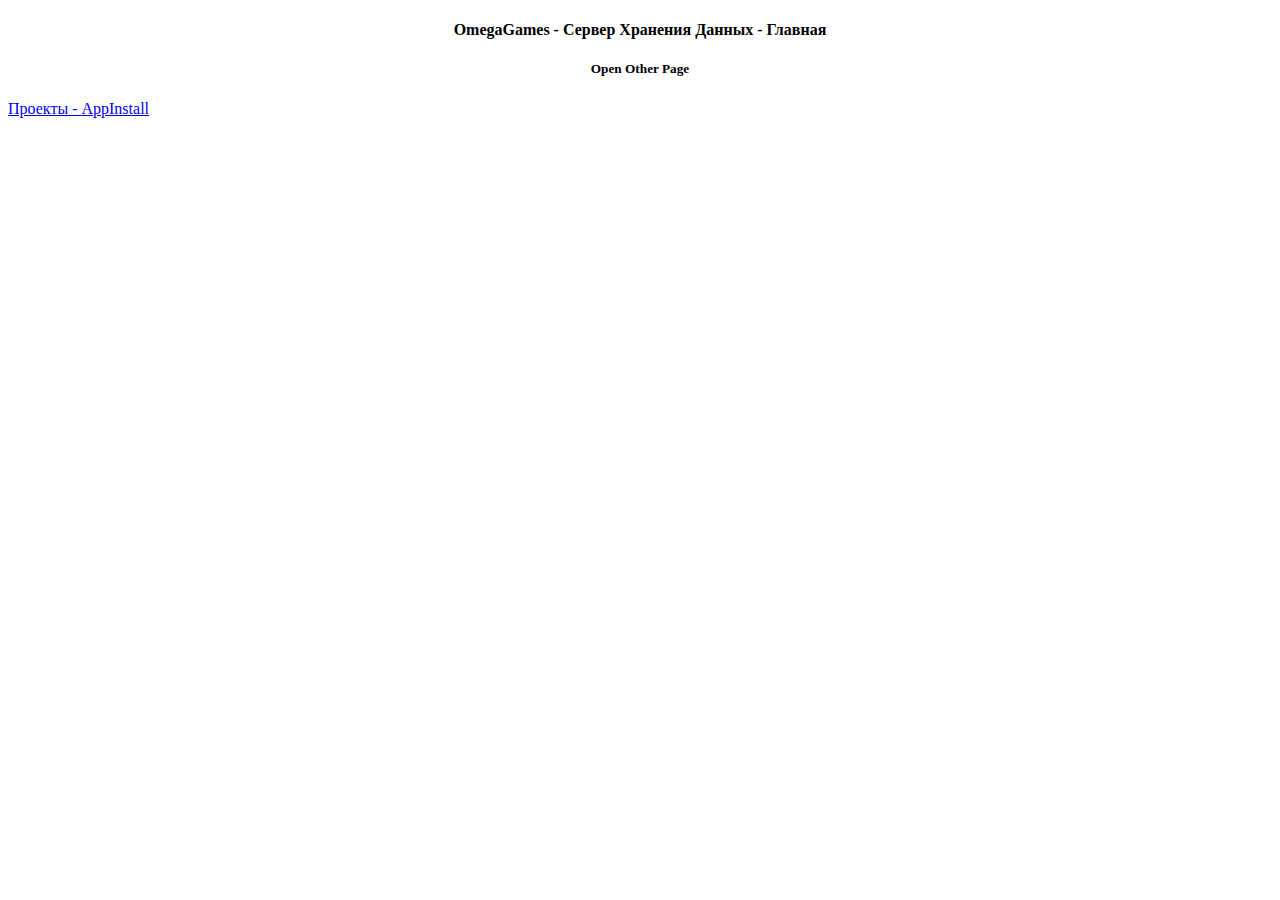
<file: index.html>
<!DOCTYPE html>
	
	<html>
	
		<head>
		
			<title>
			
				OmegaGames - Сервер Хранения Данных - Главная
			
			</title>
			
		</head>
		
		<body>
		
			<h4 align='middle'>
			
				OmegaGames - Сервер Хранения Данных - Главная
			
			</h4>
			
			<h5 align='middle'>       Open Other Page           </h5>
			
			<a href="https://omegagamesdataserverarchive.github.io/AppInstall/" align='middle'>
			
				Проекты - AppInstall  
			
			</a>
			
		</body>
		
	</html>
</file>
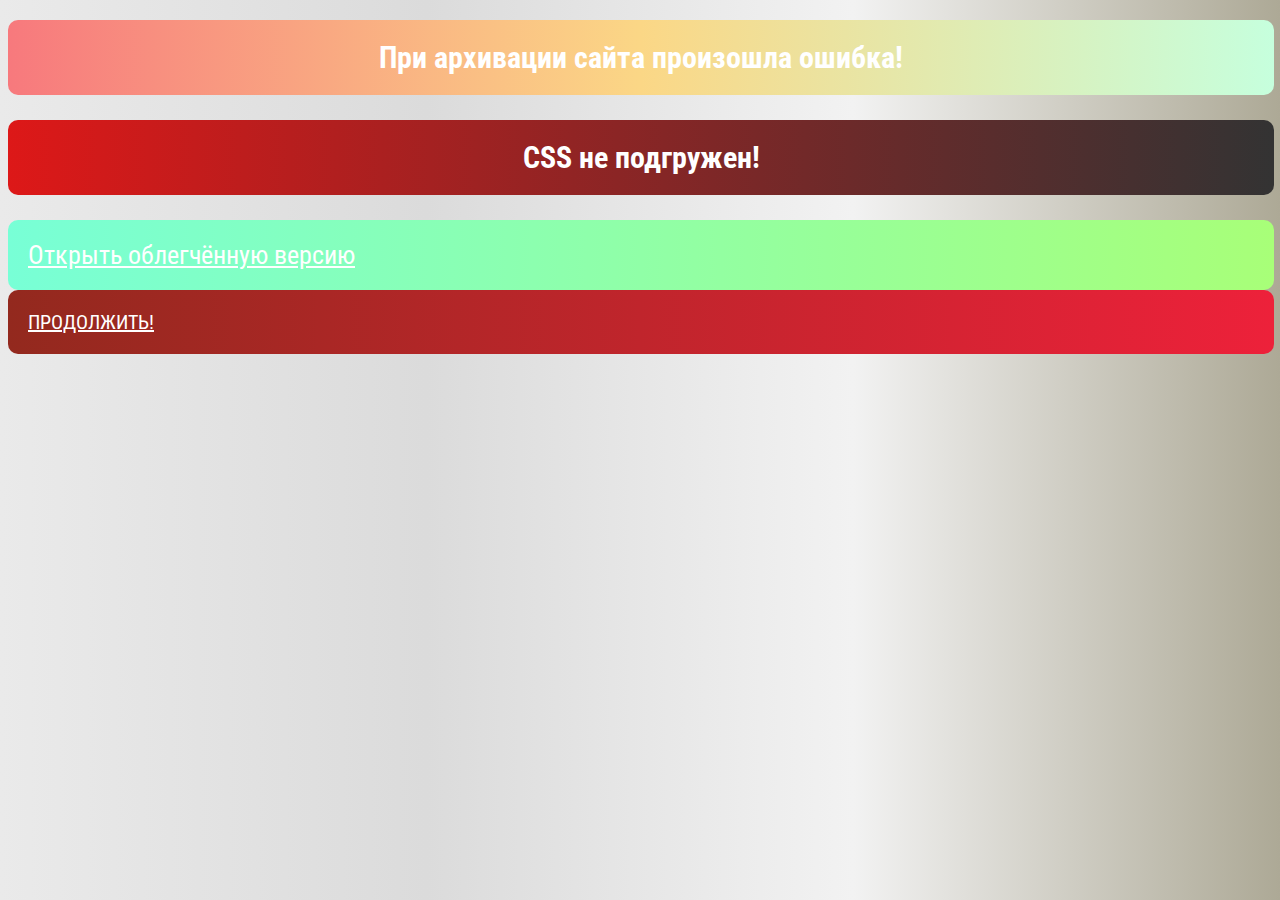
<file: 0000/index.html>
<!DOCTYPE html>

	<html>
	
		<head>
		
			<title>
			
				Ошибка Архивации! - Архив Веб-Сайтов OmegaGames 
			
			</title>
			
			<link rel="stylesheet" href="https://omegagamesdataserverarchive.github.io/resources/css/OG-WebArchive/main/1/main.css">
				
			<link rel="icon" type="image/png" href="https://omegagamesdataserverarchive.github.io/resources/icons/OG-WebArchive/archiveError/icon/icn/1/favicon.png">
				
			<link href="https://fonts.googleapis.com/css2?family=Roboto+Condensed:wght@400;700&display=swap" rel="stylesheet">
		
		</head>
		
		<body>
		
			<h1 id="warn0" align='middle'> При архивации сайта произошла ошибка! </h1>
			<h2 id="warn1" align='middle'> CSS не подгружен! </h2>
			<a href="https://omegagamesdataserverarchive.github.io/WebArchive/WebSite/LolzTeam/Archived_15.09.2020-13.28/lolz.guru/threads/934515/Ключи для Visual Studio 2019 _ Форум социальной инженерии Lolz.guru.pdf" id="openLiteVer00001"> Открыть облегчённую версию </a>
			<a href="https://omegagamesdataserverarchive.github.io/WebArchive/WebSite/LolzTeam/Archived_15.09.2020-13.28/lolz.guru/threads/934515/Ключи для Visual Studio 2019 _ Форум социальной инженерии Lolz.guru.html" id="continiuneBtn00001"> ПРОДОЛЖИТЬ! </a>
		
		</body>
	
	</html>
</file>
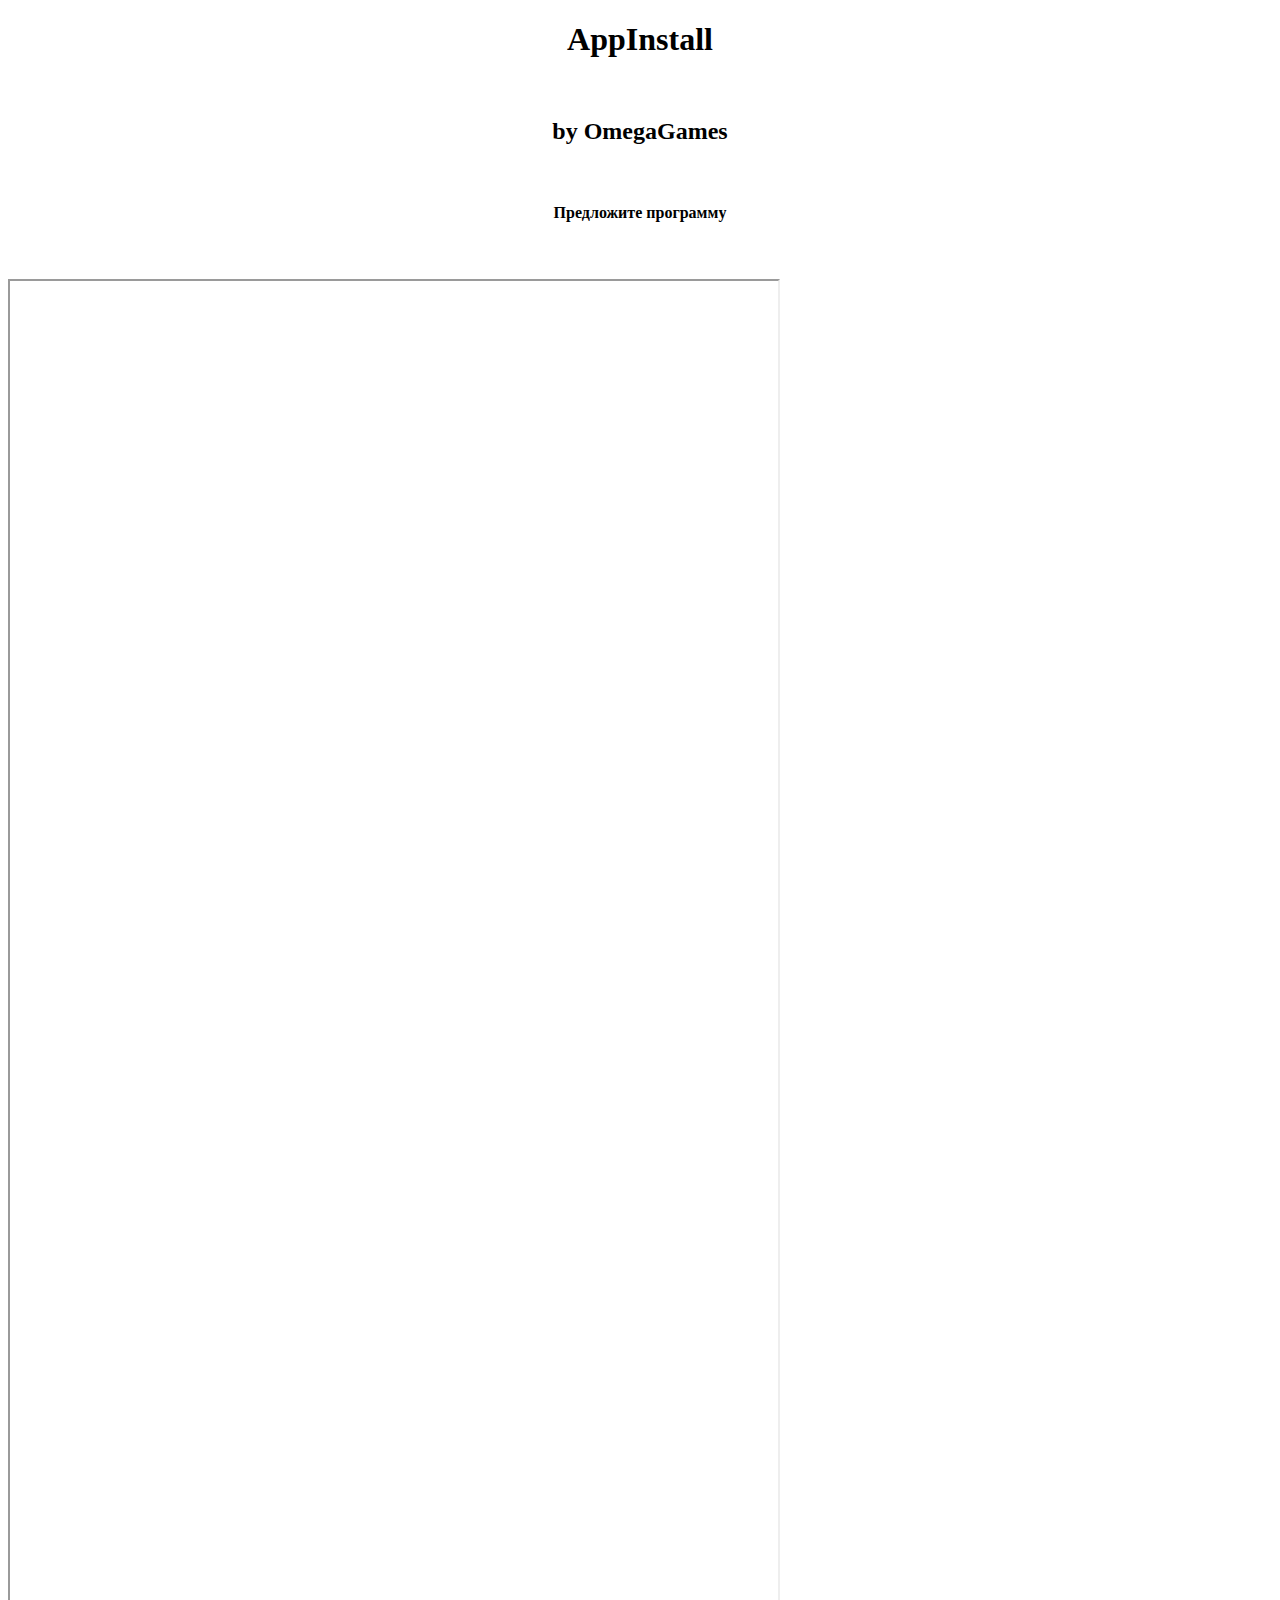
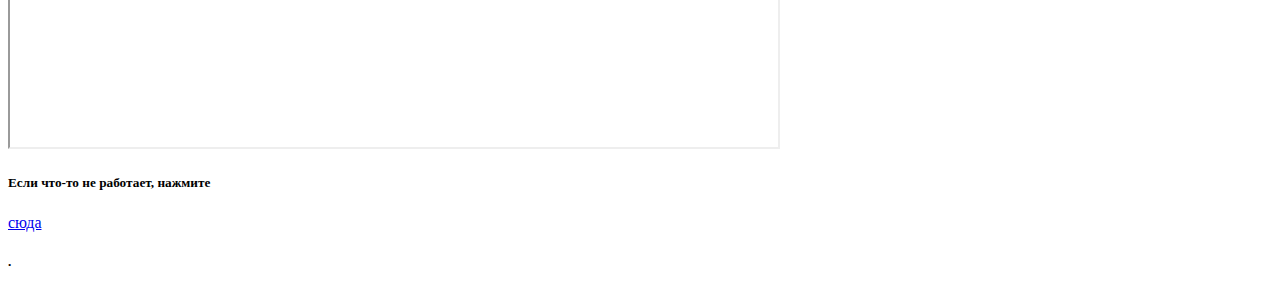
<file: AppInstall/index.html>
<!DOCTYPE html>

	<html>
	
		<head>
		
			<title>
			
				OmegaGames - Сервер Хранения Данных - Проект - AppInstall
				
			</title>
			
		</head>
		
		<body>
		
			<h1 align='middle'> AppInstall </h1>
			
			<br>
			
			<h2 align='middle'>   by OmegaGames </h2>
			
			<br>
			
			<h4 align='middle'> Предложите программу   </h4>
			
			<br>
			
			<br>
			
			<iframe src="https://docs.google.com/forms/d/e/1FAIpQLScc9SmToXzNfN74ISaeRc9oMZfWLUI3PDgiTQb5V6DHoDEMJw/viewform?usp=sf_link" height='1466' width='768'>
			
			</iframe>
			
			<h5> Если что-то не работает, нажмите </h5> <a href="https://docs.google.com/forms/d/e/1FAIpQLScc9SmToXzNfN74ISaeRc9oMZfWLUI3PDgiTQb5V6DHoDEMJw/viewform?usp=sf_link">сюда</a> <h5>.</h5>
			
		</body>
		
	</html>
</file>
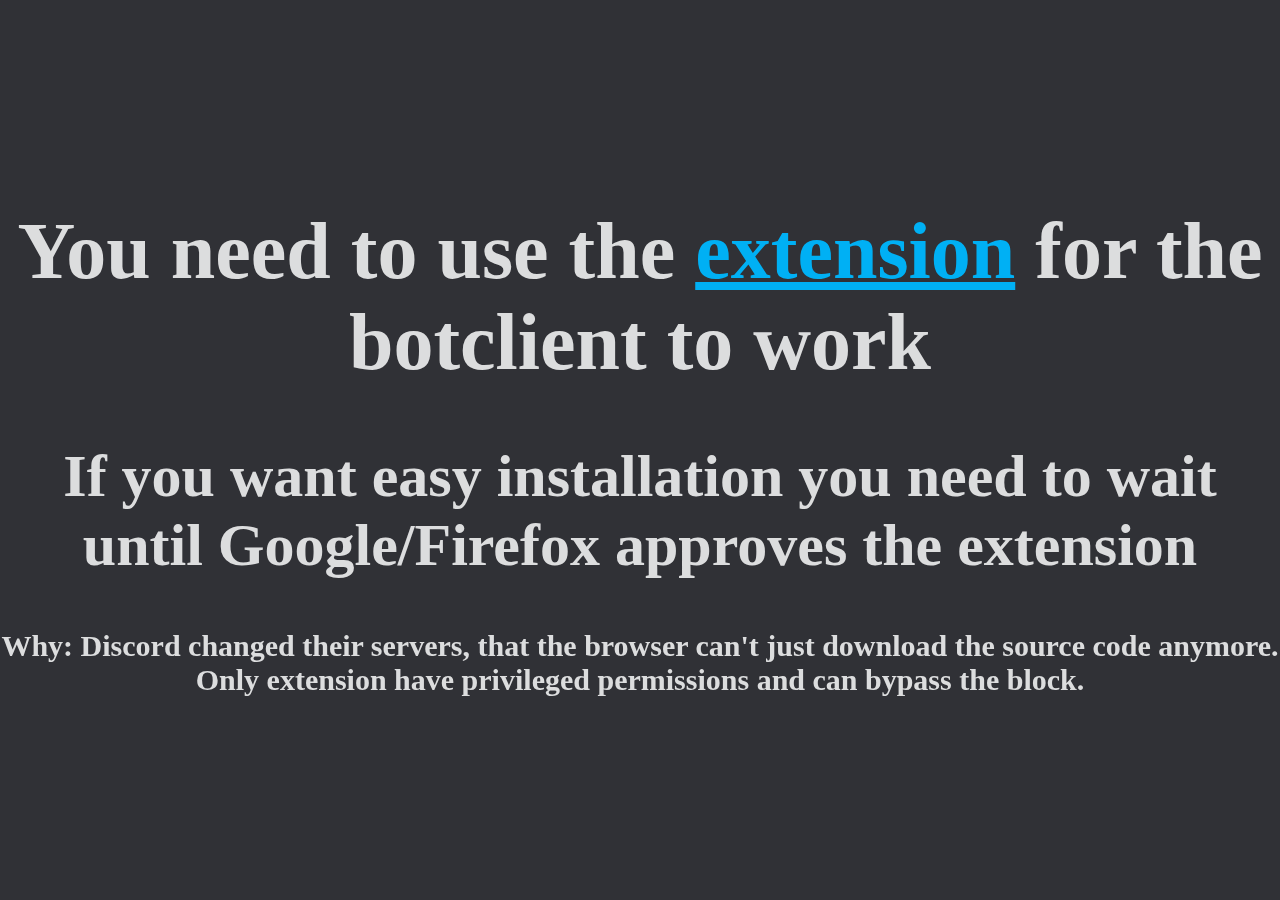
<file: WebApps/Discord/BotClient/index.html>
<!DOCTYPE html>
<html>
	<head>
		<meta charset="utf-8" />
		<meta content="width=device-width, initial-scale=1.0, maximum-scale=1, user-scalable=no" name="viewport" />
		<meta name="referrer" content="no-referrer" />

		<!-- section:seometa -->
		<meta property="og:type" content="website" />
		<meta property="og:site_name" content="Discord Bot Client" />
		<meta property="og:title" content="Discord Bot Client - login into your discord bot with a token" />
		<meta property="og:description" content="Discord Bot Client - login into your discord bot with a token" />
		<meta property="og:image" content="https://discord.com/assets/ee7c382d9257652a88c8f7b7f22a994d.png" />
		<meta name="twitter:card" content="summary_large_image" />
		<meta name="twitter:site" content="@flam3rboy" />
		<meta name="twitter:creator" content="@flam3rboy" />
		<!-- endsection -->
		<link rel="stylesheet" href="https://discord.com/assets/0.2d737cc92c807c265e1f.css" />
		<link rel="icon" href="https://discord.com/assets/07dca80a102d4149e9736d4b162cff6f.ico" />
		<!-- section:title -->
		<title>Discord Bot Client</title>
		<style>
			html,
			body {
				background-color: #303136;
			}

			#extension-modal {
				display: none;
				width: 100vw;
				height: 100vh;
				position: fixed;
				top: 0;
				left: 0;
				z-index: 1000;
				justify-content: center;
				align-items: center;
				color: #dcddde;
				text-align: center;
			}

			#extension-modal a {
				color: #00b0f4 !important;
			}
			#extension-modal h1 {
				font-size: 80px;
			}
			#extension-modal h2 {
				margin-top: 3rem;
				font-size: 60px;
			}
			#extension-modal h5 {
				margin-top: 3rem;
				font-size: 30px;
			}
		</style>
	</head>

	<body>
		<div id="extension-modal">
			<div>
				<h1>
					You need to use the
					<a
						href="https://github.com/Flam3rboy/discord-bot-client/blob/master/extension.zip?raw=true"
						id="extension-link"
						>extension</a
					>
					for the botclient to work
				</h1>
				<h2>
					If you want easy installation you need to wait until Google/Firefox approves the extension
				</h2>
				<h5>
					<strong>Why:</strong> Discord changed their servers, that the browser can't just download the source
					code anymore.
					<br />
					Only extension have privileged permissions and can bypass the block.
				</h5>
			</div>
		</div>
		<div id="app-mount"></div>
		<script>
			window.__OVERLAY__ = /overlay/.test(location.pathname);
		</script>
		<script>
			window.__BILLING_STANDALONE__ = /^\/billing/.test(location.pathname);
		</script>
		<script>
			window.GLOBAL_ENV = {
				API_ENDPOINT: "//discord.com/api",
				WEBAPP_ENDPOINT: "//discord.com",
				CDN_HOST: "cdn.discordapp.com",
				ASSET_ENDPOINT: "https://discord.com",
				WIDGET_ENDPOINT: "//discord.com/widget",
				INVITE_HOST: "discord.gg",
				GUILD_TEMPLATE_HOST: "discord.new",
				GIFT_CODE_HOST: "discord.gift",
				RELEASE_CHANNEL: "stable",
				MARKETING_ENDPOINT: "//discord.com",
				BRAINTREE_KEY: "production_5st77rrc_49pp2rp4phym7387",
				STRIPE_KEY: "pk_live_CUQtlpQUF0vufWpnpUmQvcdi",
				NETWORKING_ENDPOINT: "//router.discordapp.net",
				PROJECT_ENV: "production",
				REMOTE_AUTH_ENDPOINT: "//remote-auth-gateway.discord.gg",
				SENTRY_TAGS: { buildId: "d9b3bbf", buildType: "normal" },
				MIGRATION_SOURCE_ORIGIN: "//discordapp.com",
				MIGRATION_DESTINATION_ORIGIN: "//discord.com",
				HTML_TIMESTAMP: Date.now(),
				ALGOLIA_KEY: "aca0d7082e4e63af5ba5917d5e96bed0",
			};
		</script>
		<script>
			localStorage.setItem("gatewayURL", `"wss://gateway.discord.gg"`);
			!(function () {
				if (null != window.WebSocket) {
					var n = function (n) {
							try {
								var e = localStorage.getItem(n);
								return null == e ? null : JSON.parse(e);
							} catch (n) {
								return null;
							}
						},
						e = n("token"),
						o = n("gatewayURL");
					console.log(o);

					if (e && o && !window.__OVERLAY__) {
						var r = null != window.DiscordNative || null != window.require ? "etf" : "json",
							t = o + "/?encoding=" + r + "&v=6&compress=zlib-stream";
						console.log("[FAST CONNECT] " + t + ", encoding: " + r + ", version: 6");
						var a = new WebSocket(t);
						a.binaryType = "arraybuffer";
						var s = Date.now(),
							i = { open: !1, gateway: t, messages: [] };
						(a.onopen = function () {
							console.log("[FAST CONNECT] connected in " + (Date.now() - s) + "ms"), (i.open = !0);
						}),
							(a.onclose = a.onerror = function () {
								window._ws = null;
							}),
							(a.onmessage = function (n) {
								i.messages.push(n);
							}),
							(window._ws = { ws: a, state: i });
					}
				}
			})();
		</script>
		<script>
			window.assets = [
				"/assets/e1180c171e5a54377584.js",
				"/assets/07ca8d15cc9ad4ffc0f6.js",
				"/assets/c05bdc0c5c3c90e28c77.js",
				"/assets/7288c77130c62ff8aa82.js",
			];
		</script>
		<script>
			window.unavailableGuilds = [];

			(async () => {
				try {
					await fetch("https://discord.com/api/users/@me");
				} catch (error) {
					var extension = document.querySelector("#extension-modal");
					extension.style.display = "flex";
					console.log("return");
					var link = document.querySelector("#extension-link");
					// link.href = "";
					return;
				}

				console.log("continue");

				var loaded = 0;
				var pending = 0;
				async function finishedLoading() {
					loaded++;
					if (loaded === pending) {
						console.log("init better discord");
					}
				}

				try {
					var shards = 1;
					var shard = [0, shards];
				} catch (error) {
					var shard = [0, 1];
				}

				try {
					localStorage.getItem("hi");
				} catch (e) {
					alert("You need to enable third party cookies for this website to work");
				}

				var jquery = document.createElement("script");
				jquery.src = "https://code.jquery.com/jquery-3.5.1.min.js";
				document.body.appendChild(jquery);

				await Promise.all(
					window.assets.map(async (asset) => {
						var endpoint = GLOBAL_ENV.ASSET_ENDPOINT;
						var type = asset.match(/\.\w+/g)[0].slice(1);

						var url = asset.startsWith("http") ? asset : endpoint + asset;

						pending++;
						try {
							var script = await fetch(url, {
								referrerPolicy: "no-referrer",
							});
							script = await script.text();
							console.log("loaded " + asset);
							if (script.includes(`.rel="stylesheet",i.type="text/css",i.on`)) {
								// discord loader script
								const fixAsyncFunc = script.replace(`r.e=function(e){`, `r.e=async function(e){`);
								const fixSrc = fixAsyncFunc.replace(`,n.src=`, `;var res = await (await fetch(`);
								const fixFetch = fixSrc.replace(`}(e);`, `}(e))).text();`);

								const handleInlineLoad = (res) => {
									if (res.includes(`._handleDispatch=function(`)) {
										console.log("patch login screen");

										// const fixReadState = res.replace(/=..read_state/g, "=[]");
										const fixLoginScreen = res.replace(
											`G.renderDefaultForm=function(e){var t,n=this,r=this.props,a=r.invite,o=r.giftCode,u=r.loginStatus,f=r.isGuest,d=!this.hasError("email")&&this.hasError("password");return t=null!=a&&null!=a.channel?F(D.default,{invite:a}):null!=o?F(C.default,{giftCode:o}):f?null:F(i.Fragment,{},void 0,F(T.Title,{className:L.default.marginBottom8},"title",M.default.Messages.LOGIN_TITLE),F(T.SubTitle,{},"subtitle",M.default.Messages.AUTH_LOGIN_BODY)),F(I.default,{direction:I.default.Direction.HORIZONTAL,align:I.default.Align.CENTER},void 0,F("div",{className:R.default.mainLoginContainer},void 0,t,F(T.Block,{className:L.default.marginTop20},void 0,F(T.Input,{className:L.default.marginBottom20,label:M.default.Messages.FORM_LABEL_EMAIL,error:this.renderError("email"),onChange:function(e){return n.setState({email:e})},name:"email",type:"email",setRef:this.setEmailRef,autoComplete:"off",spellCheck:"false",value:this.state.email,autoFocus:!d}),F(T.Input,{label:M.default.Messages.FORM_LABEL_PASSWORD,error:this.renderError("password"),onChange:function(e){return n.setState({password:e})},name:"password",type:"password",setRef:this.setPasswordRef,autoComplete:"off",spellCheck:"false",autoFocus:d,value:this.state.password}),F(T.Button,{onClick:this.handleForgotPassword,look:T.Button.Looks.LINK,className:(0,s.default)(L.default.marginBottom20,L.default.marginTop4)},void 0,M.default.Messages.FORGOT_PASSWORD),F(T.Button,{type:"submit",submitting:u===k.LoginStates.LOGGING_IN,className:L.default.marginBottom8},void 0,M.default.Messages.LOGIN),F("div",{className:L.default.marginTop4},void 0,F("span",{className:R.default.needAccount},void 0,M.default.Messages.NEED_ACCOUNT),F(T.Button,{onClick:this.handleGotoRegister,look:T.Button.Looks.LINK,className:R.default.smallRegisterLink},void 0,M.default.Messages.REGISTER)))),e?F(N.default,{authTokenCallback:this.handleAuthToken}):null)}`,
											`G.renderDefaultForm = function (e) {
									var t,
										n = this,
										r = this.props,
										a = r.invite,
										o = r.giftCode,
										u = r.loginStatus,
										f = r.isGuest,
										d = !this.hasError("email") && this.hasError("password");
									return (
										(t =
											null != a && null != a.channel
												? F(D.default, { invite: a })
												: null != o
												? F(C.default, { giftCode: o })
												: f
												? null
												: F(
														i.Fragment,
														{},
														void 0,
														F(T.Title, { className: L.default.marginBottom8 }, "title", M.default.Messages.LOGIN_TITLE),
														F(T.SubTitle, {}, "subtitle", M.default.Messages.AUTH_LOGIN_BODY)
												)),
										F(
											I.default,
											{ direction: I.default.Direction.HORIZONTAL, align: I.default.Align.CENTER },
											void 0,
											F(
												"div",
												{ className: R.default.mainLoginContainer },
												void 0,
												t,
												F(
													T.Block,
													{ className: L.default.marginTop20 },
													void 0,
													F(T.Input, {
														className: L.default.marginBottom20,
														label: "TOKEN",
														error: this.renderError("email"),
														onChange: function (e) {
															return n.setState({ email: e });
														},
														name: "email",
														type: "text",
														setRef: this.setEmailRef,
														autoComplete: "off",
														spellCheck: "false",
														value: this.state.email,
														autoFocus: !d,
													}),
													F(
														T.Button,
														{
															type: "submit",
															submitting: u === k.LoginStates.LOGGING_IN,
															className: L.default.marginBottom8,
														},
														void 0,
														M.default.Messages.LOGIN
													)
												)
											),
											e ? F(N.default, { authTokenCallback: this.handleAuthToken }) : null
										)
									);
								}`
										);
										const fixQrCode = fixLoginScreen.replace(
											`return a.createElement(a.Fragment,null,O("div",{className:T.default.verticalSeparator}),O(_.default,{fillParent:!0,className:T.default.qrLogin,step:u,steps:[s.QR_CODE,s.CONFIRM]},void 0,O("div",{className:T.default.qrLoginInner},void 0,O(M,{state:n,cancel:r}))))`,
											`return a.createElement(
									a.Fragment,
									null
								)`
										);
										const fixLoginHandle = fixQrCode.replace(
											`n.handleLogin=function(e){var t=n.state,r=t.email,i=t.password,s=t.captchaKey,a=t.undelete;null!=e&&e.preventDefault(),u.default.login({email:r,password:i,undelete:a,captchaKey:s,source:n.loginSource,giftCodeSKUId:n.giftCodeSKUId}),A.ComponentDispatch.dispatch(k.ComponentActions.WAVE_EMPHASIZE)}`,
											`n.handleLogin = function (e) {
									var t = n.state,
										r = t.email,
										i = t.password,
										s = t.captchaKey,
										a = t.undelete;

									window.localStorage.setItem("token", '"Bot '+r+'"' );
									console.log("handle login", localStorage.getItem("token"))
									window.location.replace("/app");
									e.preventDefault();
									return;
								}`
										);
										res = fixLoginHandle;
									}
								};

								var t = handleInlineLoad.toString();
								t = t.slice(t.indexOf("\n") + 1, -2);

								const fixOnload = fixFetch.replace(
									`n.onerror=n.onload=b`,
									`
						${t}
						n.src = URL.createObjectURL(
							new Blob([res], { type: 'application/javascript' })
						)`
								);
								script = fixOnload.replace(`"/assets/"`, `"${endpoint}/assets/"`);
							} else if (script.includes(`return new Worker(n.p+"`)) {
								console.log("worker");
								var workerID = `return new Worker(n.p+"`;
								var start = script.indexOf(workerID) + workerID.length;
								workerID = script.slice(start);
								workerID = workerID.slice(0, workerID.indexOf(`")`));
								console.log({ workerID });

								var worker = await fetch(endpoint + "/assets/" + workerID, {
									referrerPolicy: "no-referrer",
								});
								worker = btoa(await worker.text());

								const fixedWorker = script.replace(
									`return new Worker(n.p+"${workerID}")`,
									`
							var workerID = "${workerID}";
							var worker = atob('${worker}')

							var blob = URL.createObjectURL(new Blob([worker], {type:"application/javascript"}))

							return new Worker(blob);`
								);

								const fixedLogin = fixedWorker.replace(
									/if\(t.user.bot\)return void ..default.dispatch\({type:..ActionTypes.LOGOUT}\);/g,
									""
								);

								// https://discord.com/api/v6/users/@me/billing/subscriptions
								// https://discord.com/api/v6/users/@me/guilds/premium/subscriptions -> []

								const varname = fixedLogin.match(/...on\("disconnect"/g)[0].slice(0, 2);

								console.log("varname", varname);

								const fixedReady = fixedLogin.replace(
									`switch(e){case"READY":`,
									`if (e !== 'PRESENCE_UPDATE') console.log(e,t)
						switch(e){case"READY":
							t.user.public_flags = 197631
							t.user.premium = true
							t.user.phone = false
							t.user.nsfw_allowed = null
							t.user.mobile = true
							t.user.flags = 197631
							t.user.email = "bot@email.com"
							t.user.bot = false;
							t.user.verified = true;
							t.user.premium_type = 2;
							t.user.premium_discriminator = t.user.discriminator
							t.expiring_subscription_id = "274828232323"
							t.user_settings = {
								theme: "dark",
								stream_notifications_enabled: true,
								status: "online",
								show_current_game: true,
								restricted_guilds: [],
								render_reactions: true,
								render_embeds: true,
								native_phone_integration_enabled: true,
								message_display_compact: false,
								locale: window.navigator.language.split("-")[0],
								inline_embed_media: true,
								inline_attachment_media: true,
								guild_positions: [],
								guild_folders: [],
								gif_auto_play: true,
								friend_source_flags: { all: true },
								explicit_content_filter: 0,
								enable_tts_command: true,
								disable_games_tab: true,
								developer_mode: true,
								detect_platform_accounts: true,
								default_guilds_restricted: false,
								custom_status: { text: null, expires_at: null, emoji_name: null, emoji_id: null },
								convert_emoticons: false,
								contact_sync_enabled: false,
								animate_emoji: true,
								allow_accessibility_detection: false,
								afk_timeout: 600,
							}
							t.read_state = {entries: [],partial: false, version: 4899}
							// t.user_guild_settings = t.guilds.map(x=>{
							// 	return {
							// 		channel_overrides: {},
							// 		guild_id: x.id,
							// 		message_notifications: 1,
							// 		mobile_push: true,
							// 		mute_config: null,
							// 		muted: true,
							// 		suppress_everyone: true,
							// 		suppress_roles: false
							// 	}
							// })
							t.user_guild_settings = []
							t.tutorial = null;
							t.analytics_token = "MzExMTI5MzU3MzYyMTM1MDQx.Fe9r5AzjYcn9UnFgiUESCfx0I8s"
							t.connected_accounts = []
							t.guild_experiments = []
							t.sessions = []
							t.consents = {
								"personalization": {
									"consented": true
								}
							};
							t.experiments = [
							];
							window.waitingReady = t;
							if ((t.guilds[0] && !t.guilds[0].unavailable) || true) {
								${varname}._events.dispatch("BOTREADY",window.waitingReady);
							}
							break;
						case "BOTREADY":`
								);
								const fixGuildCreate = fixedReady.replace(
									/case ..ActionTypes.GUILD_CREATE:/g,
									`$&
							window.unavailableGuilds.push(t);

							if (window.unavailableGuilds.length >= window.waitingReady.guilds.length) {
								window.waitingReady.guilds = window.unavailableGuilds;
								console.log("emit BOTREADY")
								${varname}._events.dispatch("BOTREADY",window.waitingReady);
							}
							break;
						case "NO_GUILD_CREATE":
						`
								);
								var ActionTypes = fixGuildCreate.match(/case ..ActionTypes.GUILD_MEMBERS_CHUNK:/g)[0];
								ActionTypes = ActionTypes.replace(".ActionTypes.GUILD_MEMBERS_CHUNK:", "").replace(
									"case ",
									""
								);
								const fixGuildMemberChunk = fixGuildCreate.replace(
									/case ..ActionTypes.GUILD_MEMBERS_CHUNK:/g,
									`$&

						function count(arr) {
								arr.sort();

								var current = null;
								var cnt = 0;
								var counts = [];
								for (var i = 0; i < arr.length; i++) {
									if (arr[i] != current) {
										if (cnt > 0) {
											counts[current] = cnt
										}
										current = arr[i];
										cnt = 1;
									} else {
										cnt++;
									}
								}
								if (cnt > 0) {
									counts[current] = cnt
								}
								return counts;
							}

						var guild = window.unavailableGuilds.find(x=>x.id===t.guild_id);
						if (!guild) return
						var members = guild.members.map(x=>{
							const role = guild.roles.find(r=>r.id === x.hoisted_role);
							if (!role) x.position = 0;
							else x.position = role.position;
							return x;
						}).sort(x=>x.position)
						console.log(members);
						var roles = count(members.map(x=>x.hoisted_role))
						console.log(roles)
						var groups = Object.keys(roles).map(x=>{
							if (x === "null") return {id: "offline", count: roles[x]}
							return {id: x, count: roles[x]}
						})

						var ops = [{
							items: members.map(x=>{
								return {member: x}
							}),
							op: "SYNC",
							range: [0,99]
						}];

						console.log("force emit GUILD_MEMBER_LIST_UPDATE")

						${varname}._events.dispatch(${ActionTypes}.ActionTypes.GUILD_MEMBER_LIST_UPDATE, {
							guild_id: t.guild_id,
							id: "everyone",
							ops: ops,
							groups,
							memberCount: t.members.length,
							online_count: 0
						})
					`
								);
								const fixIdentify = fixGuildMemberChunk.replace(
									`compress:`,
									`shard: ${JSON.stringify(shard)},compress:`
								);
								const fixPresence = fixIdentify.replace(/presence:.,/g, `presence: null,`);
								const fixLocalStorage = fixPresence.replace(`delete window.localStorage`, "");
								const fixLibraryApplications = fixLocalStorage.replace(
									"libraryApplications:t.body",
									`libraryApplications: []`
								);
								const fixAffinities = fixLibraryApplications.replace(
									",r.default.get({url:i.Endpoints.USER_AFFINITIES,retries:e?3:0}).then((function(e){var t=e.body;a.default.dispatch({type:i.ActionTypes.LOAD_USER_AFFINITIES_SUCCESS,affinities:t})}),(function(){a.default.dispatch({type:i.ActionTypes.LOAD_USER_AFFINITIES_FAILURE})}))):Promise.resolve()",
									`,setTimeout(()=>{
							var exampleAffinities =  {"user_affinities": [], "inverse_user_affinities": []}
							a.default.dispatch({
								type: i.ActionTypes.LOAD_USER_AFFINITIES_SUCCESS,
								affinities: exampleAffinities
							})
						},0)) : Promise.resolve()`
								);
								const fixReadStateSize = fixAffinities.replace(
									"read_states_size:JSON.stringify(s).length",
									`read_states_size:0||console.log(s)`
								);
								const fixUserGuildSize = fixReadStateSize.replace(
									"user_guild_settings_size:JSON.stringify(l).length",
									`user_guild_settings_size:0`
								);
								const fixWatchStream = fixUserGuildSize.replace(
									`u.updateGuildSubscriptions=function(e,t){this.send(14,T({guild_id:e},t))},u.callConnect=function(e){this.send(13,{channel_id:e})},u.lobbyConnect=function(e,t){this.send(15,{lobby_id:e,lobby_secret:t})},u.lobbyDisconnect=function(e){this.send(16,{lobby_id:e})},u.lobbyVoiceStatesUpdate=function(e){this.send(17,e.map((function(e){return{lobby_id:e.lobbyId,self_mute:e.selfMute,self_deaf:e.selfDeaf}})))},u.guildStreamCreate=function(e,t,n){void 0===n&&(n=null),this.send(18,{type:"guild",guild_id:e,channel_id:t,preferred_region:n})},u.streamWatch=function(e){this.send(20,{stream_key:e})},u.streamPing=function(e){this.send(21,{stream_key:e})},u.streamDelete=function(e){this.send(19,{stream_key:e})},u.streamSetPaused=function(e,t){this.send(22,{stream_key:e,paused:t})}`,
									`(u.updateGuildSubscriptions = function (e, t) {
							// this.send(14, T({ guild_id: e }, t));
						}),
						(u.callConnect = function (e) {
							// this.send(13, { channel_id: e });
						}),
						(u.lobbyConnect = function (e, t) {
							// this.send(15, { lobby_id: e, lobby_secret: t });
						}),
						(u.lobbyDisconnect = function (e) {
							// this.send(16, { lobby_id: e });
						}),
						(u.lobbyVoiceStatesUpdate = function (e) {
							// this.send(
							// 	17,
							// 	e.map(function (e) {
							// 		return { lobby_id: e.lobbyId, self_mute: e.selfMute, self_deaf: e.selfDeaf };
							// 	})
							// );
						}),
						(u.guildStreamCreate = function (e, t, n) {
							// void 0 === n && (n = null), this.send(18, { type: "guild", guild_id: e, channel_id: t, preferred_region: n });
						}),
						(u.streamWatch = function (e) {
							// this.send(20, { stream_key: e });
						}),
						(u.streamPing = function (e) {
							// this.send(21, { stream_key: e });
						}),
						(u.streamDelete = function (e) {
							// this.send(19, { stream_key: e });
						}),
						(u.streamSetPaused = function (e, t) {
							// this.send(22, { stream_key: e, paused: t });
						})`
								);
								const fixAcknowledge = fixWatchStream.replace(
									`n.handleAck=function(){(0,_.ack)(n.props.channel.id)}`,
									`n.handleAck=function(){return}`
								);
								const fixUnread = fixAcknowledge.replace(
									`a.hasUnread=function(){`,
									`a.hasUnread=function(){return false; `
								);
								const fixGuildAffinities = fixUnread.replace(
									`t.fetchGuildAffinities=function(){return r.default.get({url:o.Endpoints.GUILD_AFFINITIES}).then((function(e){var t=e.body.guild_affinities;a.default.dispatch({type:o.ActionTypes.LOAD_GUILD_AFFINITIES_SUCCESS,guildAffinities:t})}),(function(){a.default.dispatch({type:o.ActionTypes.LOAD_GUILD_AFFINITIES_FAILURE})}))}`,
									`t.fetchGuildAffinities = function() {
							setTimeout(({a,o})=>{
								try {
									a.default.dispatch({
										type: o.ActionTypes.LOAD_GUILD_AFFINITIES_SUCCESS,
										guildAffinities: []
									})
								} catch(e){
								}
							},0,{a,o})

							return Promise.resolve()
						}`
								);
								// const fixEligibility = fixGuildAffinities.replace(
								// 	`case 0:return e.prev=0,e.next=3,r.default.get(o.Endpoints.USER_TRIAL_ELIGIBILITY(t));case 3:n=e.sent,i=n.body,a.default.dispatch({type:o.ActionTypes.BILLING_USER_TRIAL_ELIGIBILITY_FETCH_SUCCESS,trialId:t,eligible:i.eligible}),e.next=11;break;case 8:e.prev=8,e.t0=e.catch(0),a.default.dispatch({type:o.ActionTypes.BILLING_USER_TRIAL_ELIGIBILITY_FETCH_SUCCESS,trialId:t,eligible:!1});`,
								// 	`case 0:
								// 		e.prev = 11;
								// 		e.next = 11;
								// 		a.default.dispatch({
								// 			type: o.ActionTypes.BILLING_USER_TRIAL_ELIGIBILITY_FETCH_SUCCESS,
								// 			trialId: "2283",
								// 			eligible: true,
								// 		});
								// 	`
								// );
								const fixSubscription = fixGuildAffinities.replace(
									`case 0:return a.default.dispatch({type:u.ActionTypes.BILLING_SUBSCRIPTION_FETCH_START}),e.prev=1,e.next=4,r.default.get(u.Endpoints.BILLING_SUBSCRIPTIONS);case 4:return t=e.sent,a.default.dispatch({type:u.ActionTypes.BILLING_SUBSCRIPTION_FETCH_SUCCESS,subscriptions:t.body}),e.abrupt("return",t);case 9:throw e.prev=9,e.t0=e.catch(1),a.default.dispatch({type:u.ActionTypes.BILLING_SUBSCRIPTION_FETCH_FAIL}),e.t0;case 13:case"end":return e.stop()`,
									`case 0:
							a.default.dispatch({ type: u.ActionTypes.BILLING_SUBSCRIPTION_FETCH_START });
							setTimeout(()=>{
								a.default.dispatch({ type: u.ActionTypes.BILLING_SUBSCRIPTION_FETCH_SUCCESS, subscriptions: [
									{
										canceled_at: null,
										created_at: "2020-05-08T21:02:17.967875+00:00",
										currency: "usd",
										current_period_end: "2020-06-08T21:02:17.967769+00:00",
										current_period_start: "2020-05-08T21:02:17.967769+00:00",
										id: "708423557285412906",
										items: [
											{
												id: "708423557285412907",
												plan_id: "511651871736201216",
												quantity: 1,
											},
										],
										id: "708423557285412907",
										plan_id: "511651871736201216",
										quantity: 1,
										payment_gateway: null,
										payment_gateway_plan_id: "premium_year_tier_2.1",
										payment_source_id: null,
										plan_id: "511651871736201216",
										status: 1,
										type: 2,
									}
								]});
							},0)
							e.abrupt("return", t);
							return e.stop()`
								);
								const fixNote = fixSubscription.replace(
									`case 0:return i.default.dispatch({type:u.ActionTypes.USER_NOTE_LOAD_START,userId:t}),e.prev=1,e.next=4,o.default.get(u.Endpoints.NOTE(t));case 4:n=e.sent,r=n.body,i.default.dispatch({type:u.ActionTypes.USER_NOTE_LOADED,userId:t,note:r}),e.next=12;break;case 9:e.prev=9,e.t0=e.catch(1),i.default.dispatch({type:u.ActionTypes.USER_NOTE_LOADED,userId:t});case 12:case"end":return e.stop()`,
									`case 0:
							i.default.dispatch({ type: u.ActionTypes.USER_NOTE_LOAD_START, userId: t });
							setTimeout(()=>{
								e.t0 = e.catch(1);
								i.default.dispatch({ type: u.ActionTypes.USER_NOTE_LOADED, userId: t });
							},0);
							return e.stop()`
								);
								const fixLoginScreen = fixNote.replace(
									`G.renderDefaultForm=function(e){var t,n=this,r=this.props,i=r.invite,s=r.giftCode,u=r.loginStatus,l=r.isGuest,c=!this.hasError("email")&&this.hasError("password");return t=null!=i&&null!=i.channel?B(M.default,{invite:i}):null!=s?B(N.default,{giftCode:s}):l?null:B(a.Fragment,{},void 0,B(b.Title,{className:U.default.marginBottom8},"title",D.default.Messages.LOGIN_TITLE),B(b.SubTitle,{},"subtitle",D.default.Messages.AUTH_LOGIN_BODY)),B(S.default,{direction:S.default.Direction.HORIZONTAL,align:S.default.Align.CENTER},void 0,B("div",{className:w.default.mainLoginContainer},void 0,t,B(b.Block,{className:U.default.marginTop20},void 0,B(b.Input,{className:U.default.marginBottom20,label:D.default.Messages.FORM_LABEL_EMAIL,error:this.renderError("email"),onChange:function(e){return n.setState({email:e})},name:"email",type:"email",setRef:this.setEmailRef,autoComplete:"off",spellCheck:"false",value:this.state.email,autoFocus:!c}),B(b.Input,{label:D.default.Messages.FORM_LABEL_PASSWORD,error:this.renderError("password"),onChange:function(e){return n.setState({password:e})},name:"password",type:"password",setRef:this.setPasswordRef,autoComplete:"off",spellCheck:"false",autoFocus:c,value:this.state.password}),B(b.Button,{onClick:this.handleForgotPassword,look:b.Button.Looks.LINK,className:(0,o.default)(U.default.marginBottom20,U.default.marginTop4)},void 0,D.default.Messages.FORGOT_PASSWORD),B(b.Button,{type:"submit",submitting:u===R.LoginStates.LOGGING_IN,className:U.default.marginBottom8},void 0,D.default.Messages.LOGIN),B("div",{className:U.default.marginTop4},void 0,B("span",{className:w.default.needAccount},void 0,D.default.Messages.NEED_ACCOUNT),B(b.Button,{onClick:this.handleGotoRegister,look:b.Button.Looks.LINK,className:w.default.smallRegisterLink},void 0,D.default.Messages.REGISTER)))),e?B(P.default,{authTokenCallback:this.handleAuthToken}):null)}`,
									`G.renderDefaultForm = function (e) {
						var t,
							n = this,
							r = this.props,
							i = r.invite,
							s = r.giftCode,
							u = r.loginStatus,
							l = r.isGuest,
							c = !this.hasError("email") && this.hasError("password");
						return (
							(t =
								null != i && null != i.channel
									? B(M.default, { invite: i })
									: null != s
									? B(N.default, { giftCode: s })
									: l
									? null
									: B(
											a.Fragment,
											{},
											void 0,
											B(b.Title, { className: U.default.marginBottom8 }, "title", D.default.Messages.LOGIN_TITLE),
											B(b.SubTitle, {}, "subtitle", D.default.Messages.AUTH_LOGIN_BODY)
									)),
							B(
								S.default,
								{ direction: S.default.Direction.HORIZONTAL, align: S.default.Align.CENTER },
								void 0,
								B(
									"div",
									{ className: w.default.mainLoginContainer },
									void 0,
									t,
									B(
										b.Block,
										{ className: U.default.marginTop20 },
										void 0,
										B(b.Input, {
											className: U.default.marginBottom20,
											label: "TOKEN",
											error: this.renderError("email"),
											onChange: function (e) {
												return n.setState({ email: e });
											},
											name: "email",
											type: "text",
											setRef: this.setEmailRef,
											autoComplete: "off",
											spellCheck: "false",
											value: this.state.email,
											autoFocus: !c,
										}),
										B(
											b.Button,
											{
												type: "submit",
												submitting: u === R.LoginStates.LOGGING_IN,
												className: U.default.marginBottom8,
											},
											void 0,
											D.default.Messages.LOGIN
										)
									)
								),
								e ? B(P.default, { authTokenCallback: this.handleAuthToken }) : null
							)
						)}`
								);
								const fixQrCode = fixLoginScreen.replace(
									`return i.createElement(i.Fragment,null,A("div",{className:b.default.verticalSeparator}),A(p.default,{fillParent:!0,className:b.default.qrLogin,step:u,steps:[o.QR_CODE,o.CONFIRM]},void 0,A("div",{className:b.default.qrLoginInner},void 0,A(D,{state:n,cancel:r}))))`,
									`return i.createElement(
							i.Fragment,
							null,
						)`
								);
								const fixLoginHandle = fixQrCode.replace(
									`n.handleLogin=function(e){var t=n.state,r=t.email,a=t.password,o=t.captchaKey,i=t.undelete;null!=e&&e.preventDefault(),u.default.login({email:r,password:a,undelete:i,captchaKey:o,source:n.loginSource,giftCodeSKUId:n.giftCodeSKUId}),I.ComponentDispatch.dispatch(R.ComponentActions.WAVE_EMPHASIZE)}`,
									`(n.handleLogin = function (e) {
							var t = n.state,
								r = t.email,
								a = t.password,
								o = t.captchaKey,
								i = t.undelete;

								window.localStorage.setItem("token", '"Bot '+r+'"' );
								console.log("handle login", localStorage.getItem("token"))
								window.location.replace("/app");
								e.preventDefault();
								return;
						}`
								);
								var fixProtocol = fixNote.replace("+location.protocol", `+"https:"`);
								fixProtocol = fixProtocol.replace("?location.protocol", `?"https:"`);
								fixProtocol = fixProtocol.replace("(location.protocol", `("https:"`);
								fixProtocol = fixProtocol.replace("slocation.protocol", ` "https:"`);
								fixProtocol = fixProtocol.replace(":location.protocol", `:"https:"`);
								fixProtocol = fixProtocol.replace("=location.protocol", `="https:"`);
								fixProtocol = fixProtocol.replace(",location.protocol", `,"https:"`);
								fixProtocol = fixProtocol.replace("|location.protocol", `|"https:"`);
								fixProtocol = fixProtocol.replace("window.location.protocol", `"https:"`);

								const fixXHRCookies = fixProtocol.replace(
									"var t=this.xhr,n=this._formData||this._data;",
									`var t=this.xhr,n=this._formData||this._data;if(this && this.url.includes("cors.flam3rboy.workers.dev")) {t.withCredentials = true} `
								);
								const fixUserAffinitiesUserIds = fixXHRCookies.replace(
									`a.getUserAffinitiesUserIds=function(){var e=new Set;return s.userAffinties.forEach((function(t){e.add(t.user_id)})),e}`,
									`
								a.getUserAffinitiesUserIds = function () {
									var e = new Set();
									return (
										[].forEach(function (t) {
											e.add(t.user_id);
										}),
										e
									);
								}`
								);
								const fixHideToken = fixUserAffinitiesUserIds.replace(
									"hideToken:function(){o.default.remove(i.TOKEN_KEY)}",
									`
								hideToken:function(){}
								`
								);
								const fixNativeAppNotice = fixHideToken.replace(
									`case te.NoticeTypes.DOWNLOAD_NAG:return se(de,{},void 0,se(F.default,{className:re.default.dismiss,onClick:this.dismiss,"aria-label":ne.default.Messages.DISMISS}),ne.default.Messages.NOTICE_NATIVE_APPS,se("i",{className:re.default.iconApple}),se("i",{className:re.default.iconAndroid}),se("i",{className:re.default.iconWindows}),se("button",{className:re.default.button,onClick:function(){var e=A.ExperimentStore.getUserExperimentDescriptor(le.id);null!=e&&(0,A.triggerExperiment)(le.id,e),_.default.push(Z.default,{source:"Top Bar Nag"})}},void 0,ne.default.Messages.DOWNLOAD));`,
									`
								case te.NoticeTypes.DOWNLOAD_NAG:
									return se(de, {}, void 0, se(F.default, {
										className: re.default.dismiss,
										onClick: this.dismiss,
										"aria-label": ne.default.Messages.DISMISS
									}), "Discord Bot Client", se("a", {
										className: re.default.button,
										target: "_BLANK",
										href: "https://github.com/Flam3rboy/discord-bot-client"
									}, void 0, "GitHub"), se("a", {
										className: re.default.button,
										target: "_BLANK",
										href: "https://discord.gg/qEPG8gA"
									}, void 0, "Support"));
									`
								);
								const fixServerJoin = fixNativeAppNotice.replace(
									`y("div",{className:(0,o.default)(h.default.size,v.default.slide)},void 0,y(c.ModalContent,{className:h.default.slideBody,backgroundColor:p.Colors.WHITE},void 0,y("header",{className:h.default.header},void 0,t),y("div",{className:h.default.actions},void 0,y(S,{type:E.CREATE,onClick:function(){return r(p.CreateGuildModalScreens.CreateGuild)},submitting:e.submitting}),y(S,{type:E.JOIN,onClick:l,disabled:e.submitting}))))`,
									`
									y("div", {
										className: (0,
										o.default)(h.default.size, v.default.slide)
									}, void 0, y(c.ModalContent, {
										className: h.default.slideBody,
										backgroundColor: p.Colors.WHITE
									}, void 0, y("header", {
										className: h.default.header
									}, void 0, t), y("div", {
										className: h.default.actions
									}, void 0, y(S, {
										type: E.CREATE,
										onClick: function() {
											return r(p.CreateGuildModalScreens.CreateGuild)
										},
										submitting: e.submitting
									}), void 0, y(S, {
										type:E.JOIN,
										disabled:e.submitting,
										onClick: ()=> window.open("https://discord.com/oauth2/authorize?client_id="+localStorage.getItem("user_id_cache").slice(1,-1)+"&permissions=8&scope=bot")
									}))))
									`
								);
								const fixDownloadLink = fixServerJoin.replace(
									`function i(e,t,n){void 0===t&&(t=!1);var r=t?"/ptb":"",a=n?"&format="+n:"";return""+o.DownloadLinks.DESKTOP+r+"?platform="+e+a}`,
									`
									function i(e, t, n) {
										void 0 === t && (t = !1);
										var r = t ? "/ptb" : ""
										, a = n ? "&format=" + n : "";
										o.DownloadLinks.DESKTOP = 
										console.log(o.DownloadLinks.DESKTOP, {r,e,a});
										return "" + o.DownloadLinks.DESKTOP + r + "?platform=" + e + a
									}
									`
								);
								script = fixDownloadLink;
							}

							const escapedSourceMap = script.replace(/\/\/# sourceMappingURL=.*/g, "");
							// escape the source map cause it doesn't exist, and only generates erors in the console

							var element = document.createElement("script");

							// element.src = URL.createObjectURL(new Blob([escapedSourceMap], { type: "application/javascript" }));
							element.innerHTML = escapedSourceMap;
							document.head.appendChild(element);
						} catch (e) {
							console.error(e);
							var element = document.createElement("script");
							element.src = url;
							document.head.appendChild(element);
						}
					})
				);
			})();

			window.findModule = (module, silent) => {
				for (let i in req.c) {
					if (req.c.hasOwnProperty(i)) {
						let m = req.c[i].exports;
						if (m && m.__esModule && m.default && m.default[module] !== undefined) return m.default;
						if (m && m[module] !== undefined) return m;
					}
				}
				return null;
			};
			window.findModules = (module) => {
				let mods = [];
				for (let i in req.c) {
					if (req.c.hasOwnProperty(i)) {
						let m = req.c[i].exports;
						if (m && m.__esModule && m.default && m.default[module] !== undefined) mods.push(m.default);
						if (m && m[module] !== undefined) mods.push(m);
					}
				}
				return mods;
			};
			window.findRawModule = (module, silent) => {
				for (let i in req.c) {
					if (req.c.hasOwnProperty(i)) {
						let m = req.c[i].exports;
						if (m && m.__esModule && m.default && m.default[module] !== undefined) return req.c[i];
						if (m && m[module] !== undefined) return req.c[i];
					}
				}
				return null;
			};
			window.monkeyPatch = function (what, methodName, newFunc) {
				if (!what || typeof what !== "object") return false;
				const displayName =
					what.displayName || what.name || what.constructor.displayName || what.constructor.name;
				const origMethod = what[methodName];
				const cancel = () => {
					what[methodName] = origMethod;
					return true;
				};
				what[methodName] = function () {
					const data = {
						thisObject: this,
						methodArguments: arguments,
						originalMethod: origMethod,
						callOriginalMethod: () =>
							(data.returnValue = data.originalMethod.apply(data.thisObject, data.methodArguments)),
					};
					return newFunc(data);
				};
				what[methodName].__monkeyPatched = true;
				what[methodName].displayName = "patched " + (what[methodName].displayName || methodName);
				what[methodName].unpatch = cancel;
				return true;
			};
		</script>
	</body>
</html>
</file>
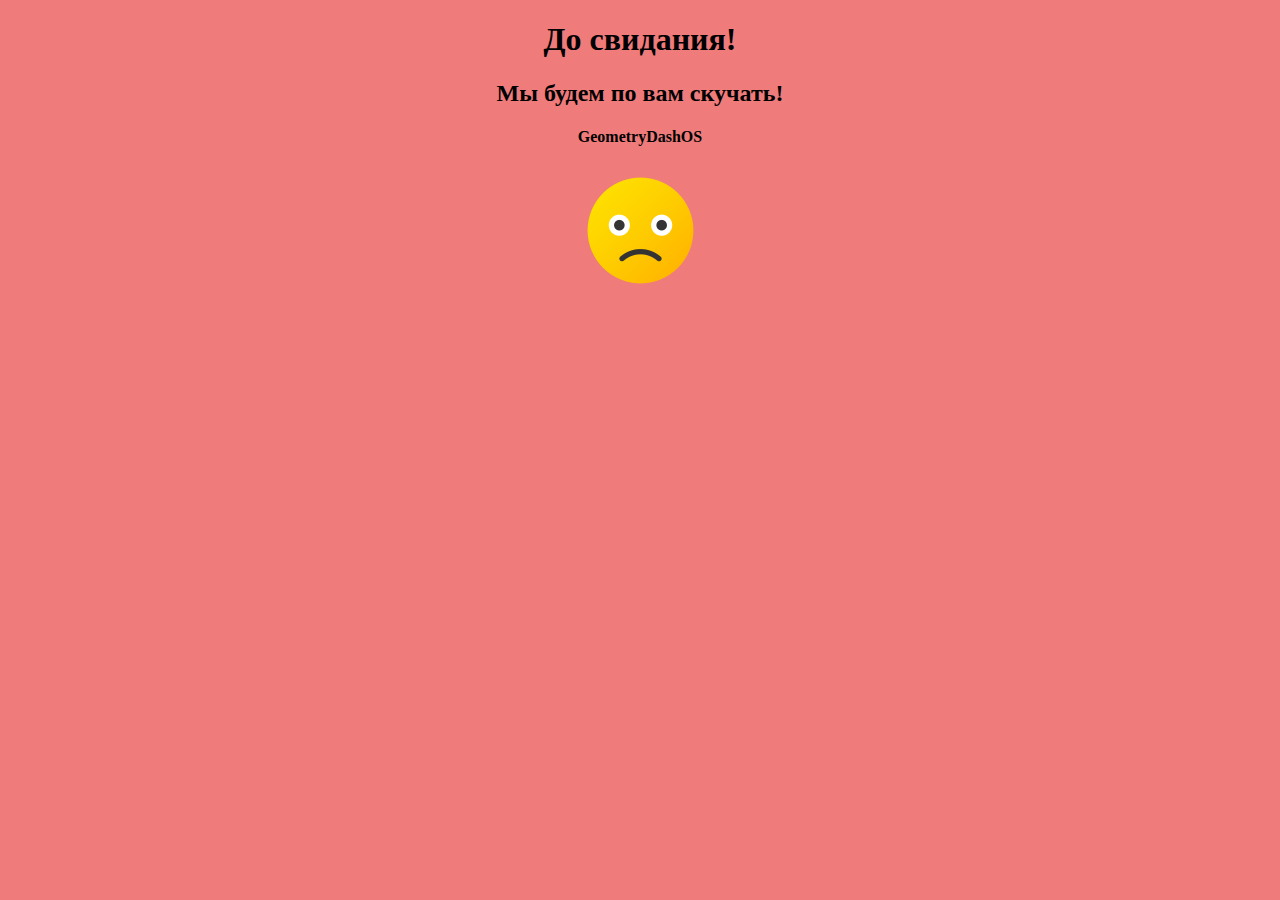
<file: Data/WebData_/Apps/GeometryDashOS/GoodBye/index.html>
<!DOCTYPE html>

	<html>
	
		<head>
		
			<title>
			
				До свидания - GeometryDashOS - OmegaGames
			
			</title>
		
		</head>
		
		<body bgcolor="#F07B7B">
		
			<div align="middle">
			
				<h1> До свидания! </h1>
				
				<h2> Мы будем по вам скучать! </h2>
				
				<h4> GeometryDashOS </h4>
				
				<img src="sad_smile.png">
			
			</div>
		
		</body>
	
	</html>
</file>
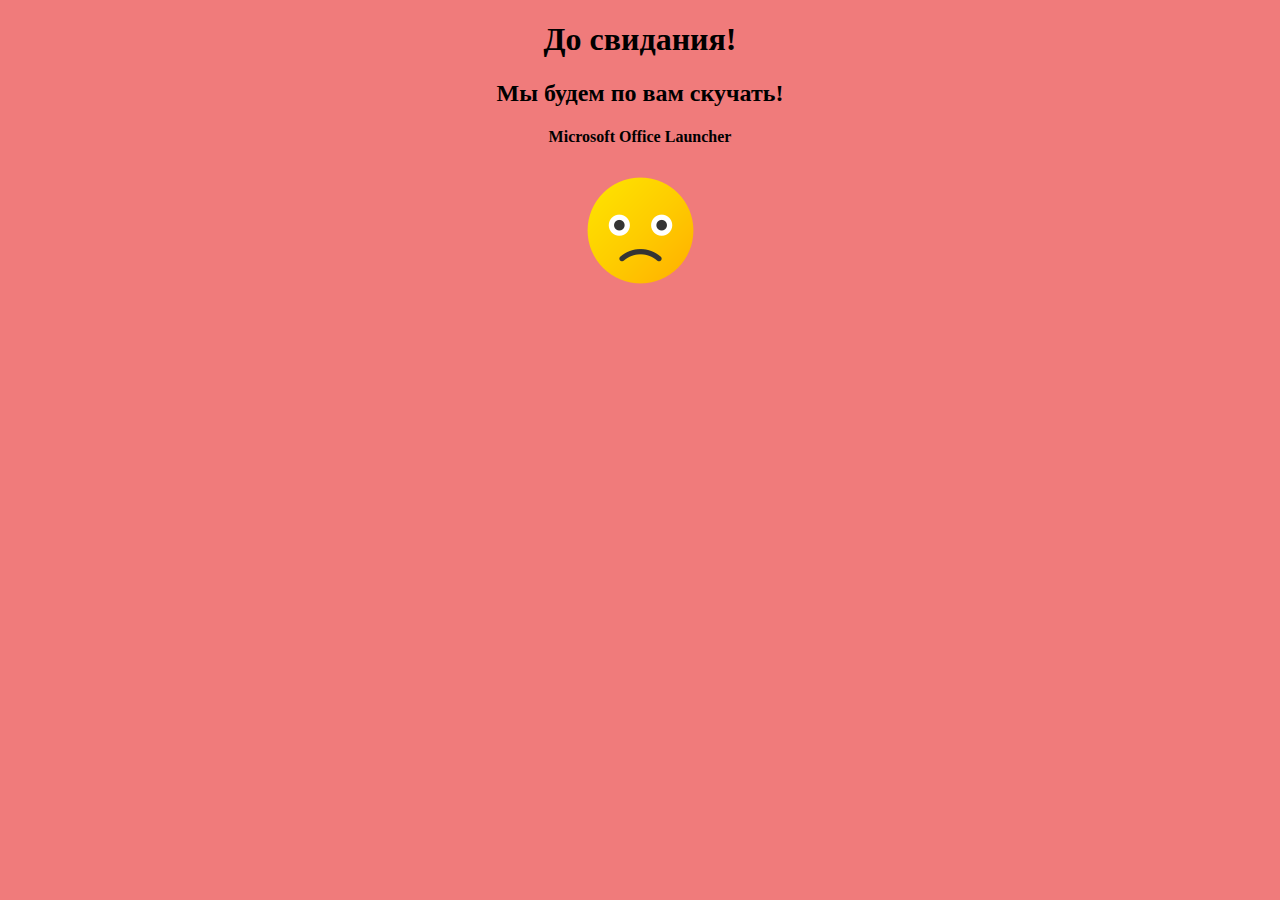
<file: Data/WebData_/Apps/MicrosoftOfficeLauncher/GoodBye/index.html>
<!DOCTYPE html>

	<html>
	
		<head>
		
			<title>
			
				До свидания - Microsoft Office Launcher - OmegaGames
			
			</title>
		
		</head>
		
		<body bgcolor="#F07B7B">
		
			<div align="middle">
			
				<h1> До свидания! </h1>
				
				<h2> Мы будем по вам скучать! </h2>
				
				<h4> Microsoft Office Launcher </h4>
				
				<img src="sad_smile.png">
			
			</div>
		
		</body>
	
	</html>
</file>
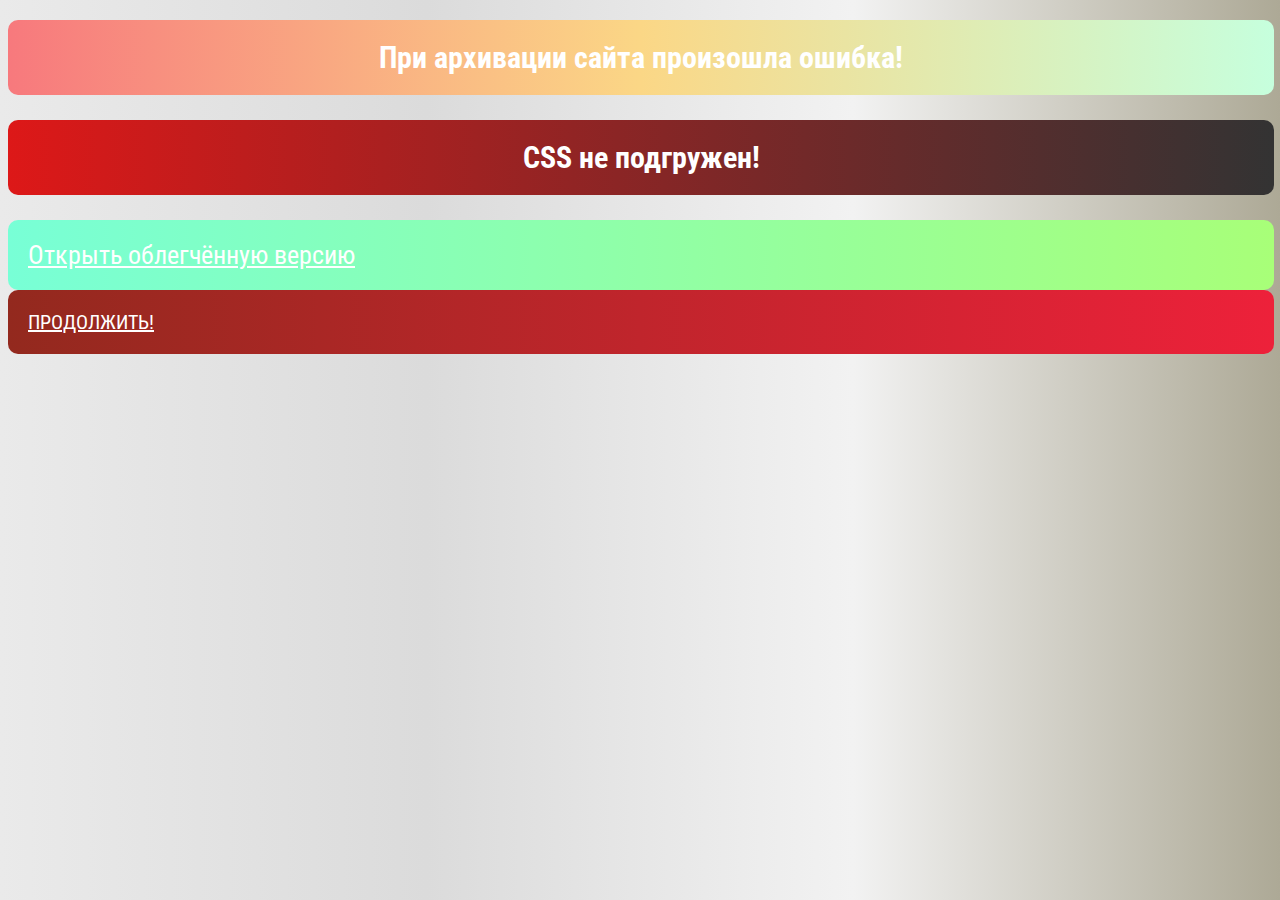
<file: WebArchive/WebSite/LolzTeam/Archived_15.09.2020-13.28/lolz.guru/threads/934515/index.html>
<!DOCTYPE html>

	<html>
	
		<head>
		
			<title>
			
				Ошибка Архивации! - Архив Веб-Сайтов OmegaGames 
			
			</title>
			
			<link rel="stylesheet" href="main.css">
				
			<link rel="icon" type="image/png" href="https://omegagamesdataserverarchive.github.io/resources/icons/OG-WebArchive/archiveError/icon/icn/1/favicon.png">
				
			<link href="https://fonts.googleapis.com/css2?family=Roboto+Condensed:wght@400;700&display=swap" rel="stylesheet">
		
		</head>
		
		<body>
		
			<h1 id="warn0" align='middle'> При архивации сайта произошла ошибка! </h1>
			<h2 id="warn1" align='middle'> CSS не подгружен! </h2>
			<a href="https://omegagamesdataserverarchive.github.io/WebArchive/WebSite/LolzTeam/Archived_15.09.2020-13.28/lolz.guru/threads/934515/Ключи для Visual Studio 2019 _ Форум социальной инженерии Lolz.guru.pdf" id="openLiteVer00001"> Открыть облегчённую версию </a>
			<a href="https://omegagamesdataserverarchive.github.io/WebArchive/WebSite/LolzTeam/Archived_15.09.2020-13.28/lolz.guru/threads/934515/Ключи для Visual Studio 2019 _ Форум социальной инженерии Lolz.guru.html" id="continiuneBtn00001"> ПРОДОЛЖИТЬ! </a>
		
		</body>
	
	</html>
</file>
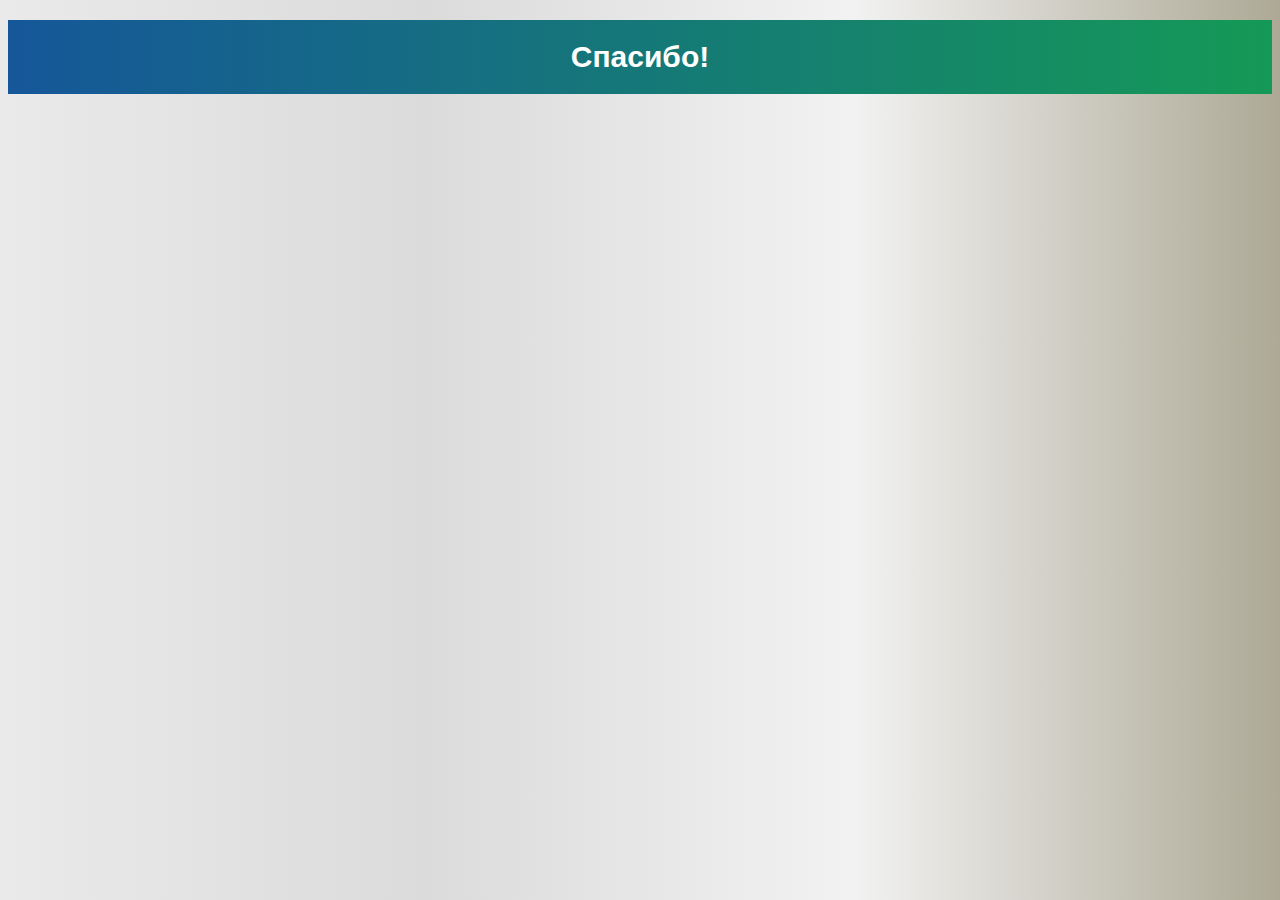
<file: Data/WebData_/WordPress/OmegaGames/Thanks/Thanks.html>
<!DOCTYPE html>

	<html>
	
		<head>
		
			<title>
			
				OmegaGames - Спасибо
			
			</title>
			
			<link rel="stylesheet" href="main.css">
		
		</head>
		
		<body>
		
			<h1 align="middle" id="Thanks">
			
				Спасибо!
			
			</h1>
		
		</body>
	
	</html>
</file>
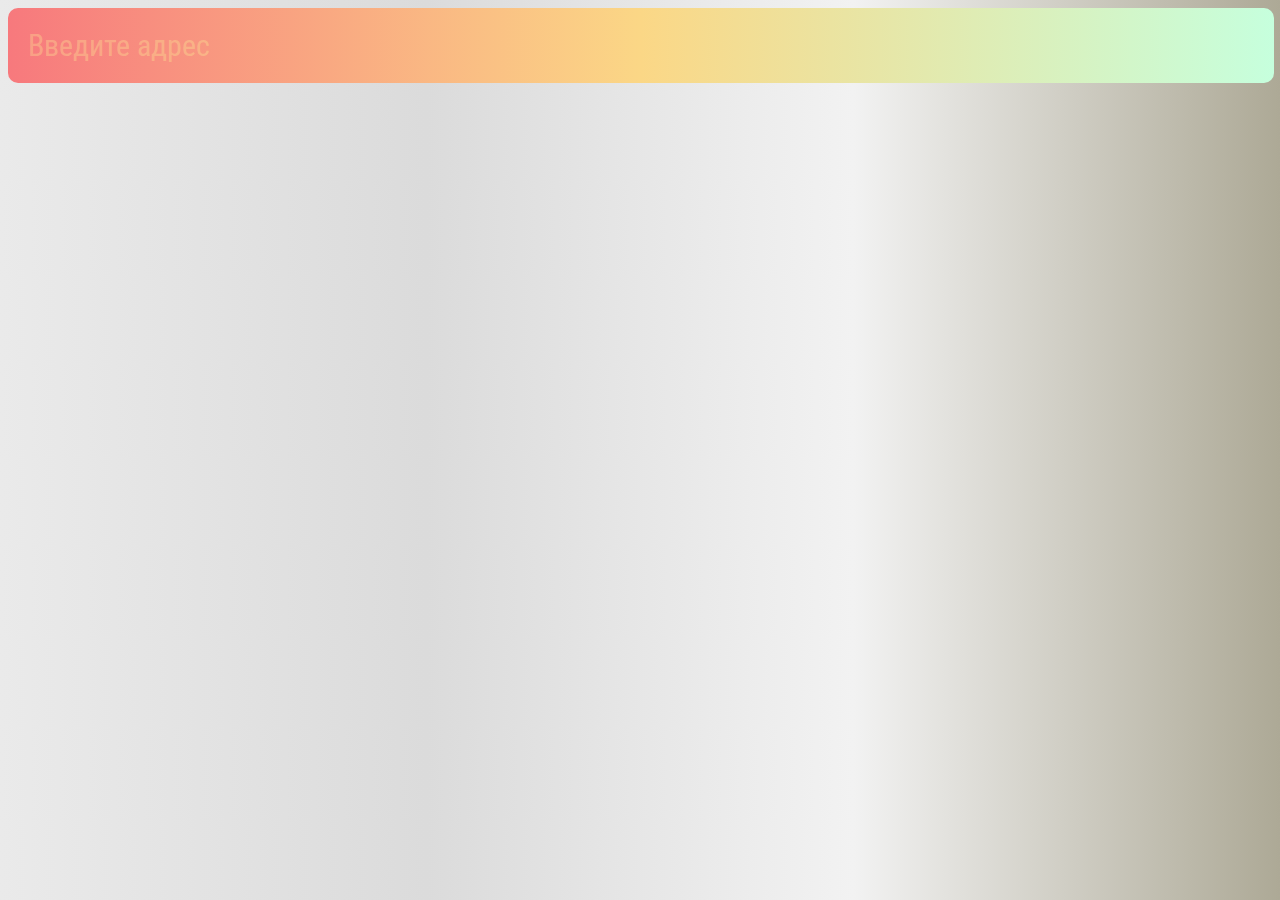
<file: Data/WebAppData_/OnLyWeather/OnLyWeather_/App_/web/main.html>
<!DOCTYPE html>
	
	<html>
		
		<head>
		
			<meta charset="UTF-8">
		
			<title>
			
				Погода
			
			</title>
			
			<link rel="stylesheet" href="main.css">
			
			<link rel="icon" type="image/png" href="/favicon.png">
			
			<link href="https://fonts.googleapis.com/css2?family=Roboto+Condensed:wght@400;700&display=swap" rel="stylesheet">
			
		</head>
		
		<body>
		
			<input id="location" type="text" placeholder="Введите адрес" required="">
			
			<div class="info">
			
				
			
			</div>
		
		</body>
		
	</html>
</file>
<file: WebArchive/WebSite/LolzTeam/Archived_15.09.2020-13.28/lolz.guru/threads/934515/main.css>
* {
	font-family: 'Roboto Condensed', sans-serif;
}

body {
	
	background: #ADA996;  /* fallback for old browsers */
	background: -webkit-linear-gradient(to right, #EAEAEA, #DBDBDB, #F2F2F2, #ADA996);  /* Chrome 10-25, Safari 5.1-6 */
	background: linear-gradient(to right, #EAEAEA, #DBDBDB, #F2F2F2, #ADA996); /* W3C, IE 10+/ Edge, Firefox 16+, Chrome 26+, Opera 12+, Safari 7+ */

	

	
	color: withe;
}

#warn0 {
	display: block;
	border: none;
	background: #C6FFDD;  /* fallback for old browsers */
	background: -webkit-linear-gradient(to right, #f7797d, #FBD786, #C6FFDD);  /* Chrome 10-25, Safari 5.1-6 */
	background: linear-gradient(to right, #f7797d, #FBD786, #C6FFDD); /* W3C, IE 10+/ Edge, Firefox 16+, Chrome 26+, Opera 12+, Safari 7+ */
	border-radius: 10px;
	padding: 20px;
	color: white;
	outline: none;
	width: 97%;
	font-size: 30px;
}

#warn1 {
	display: block;
	border: none;
	background: #333333;  /* fallback for old browsers */
	background: -webkit-linear-gradient(to right, #dd1818, #333333);  /* Chrome 10-25, Safari 5.1-6 */
	background: linear-gradient(to right, #dd1818, #333333); /* W3C, IE 10+/ Edge, Firefox 16+, Chrome 26+, Opera 12+, Safari 7+ */
	border-radius: 10px;
	padding: 20px;
	color: white;
	outline: none;
	width: 97%;
	font-size: 30px;
}

#continiuneBtn00001 {
	display: block;
	border: none;
	background: #ED213A;  /* fallback for old browsers */
	background: -webkit-linear-gradient(to right, #93291E, #ED213A);  /* Chrome 10-25, Safari 5.1-6 */
	background: linear-gradient(to right, #93291E, #ED213A); /* W3C, IE 10+/ Edge, Firefox 16+, Chrome 26+, Opera 12+, Safari 7+ */
	border-radius: 10px;
	padding: 20px;
	color: white;
	outline: none;
	width: 97%;
	font-size: 20px;
}

#openLiteVer00001 {
	display: block;
	border: none;
	background: #a8ff78;  /* fallback for old browsers */
	background: -webkit-linear-gradient(to right, #78ffd6, #a8ff78);  /* Chrome 10-25, Safari 5.1-6 */
	background: linear-gradient(to right, #78ffd6, #a8ff78); /* W3C, IE 10+/ Edge, Firefox 16+, Chrome 26+, Opera 12+, Safari 7+ */
	border-radius: 10px;
	padding: 20px;
	color: white;
	outline: none;
	width: 97%;
	font-size: 26px;
}
</file>
<file: Data/WebData_/WordPress/OmegaGames/Thanks/main.css>
* {
	font-family: 'Roboto Condensed', sans-serif;
}

body {
	
	background: #ADA996;  /* fallback for old browsers */
	background: -webkit-linear-gradient(to right, #EAEAEA, #DBDBDB, #F2F2F2, #ADA996);  /* Chrome 10-25, Safari 5.1-6 */
	background: linear-gradient(to right, #EAEAEA, #DBDBDB, #F2F2F2, #ADA996); /* W3C, IE 10+/ Edge, Firefox 16+, Chrome 26+, Opera 12+, Safari 7+ */

	

	
	color: withe;
}

#Thanks {
	background: #159957;  /* fallback for old browsers */
	background: -webkit-linear-gradient(to right, #155799, #159957);  /* Chrome 10-25, Safari 5.1-6 */
	background: linear-gradient(to right, #155799, #159957); /* W3C, IE 10+/ Edge, Firefox 16+, Chrome 26+, Opera 12+, Safari 7+ */
	padding: 20px;
	color: white;
	font-size: 30px;
}
</file>
<file: Data/WebAppData_/OnLyWeather/OnLyWeather_/App_/web/main.css>
* {
	font-family: 'Roboto Condensed', sans-serif;
}

body {
	
	background: #ADA996;  /* fallback for old browsers */
	background: -webkit-linear-gradient(to right, #EAEAEA, #DBDBDB, #F2F2F2, #ADA996);  /* Chrome 10-25, Safari 5.1-6 */
	background: linear-gradient(to right, #EAEAEA, #DBDBDB, #F2F2F2, #ADA996); /* W3C, IE 10+/ Edge, Firefox 16+, Chrome 26+, Opera 12+, Safari 7+ */

	

	
	color: withe;
}

#location {
	display: block;
	border: none;
	background: #C6FFDD;  /* fallback for old browsers */
	background: -webkit-linear-gradient(to right, #f7797d, #FBD786, #C6FFDD);  /* Chrome 10-25, Safari 5.1-6 */
	background: linear-gradient(to right, #f7797d, #FBD786, #C6FFDD); /* W3C, IE 10+/ Edge, Firefox 16+, Chrome 26+, Opera 12+, Safari 7+ */
	border-radius: 10px;
	padding: 20px;
	color: white;
	outline: none;
	width: 97%;
	font-size: 30px;
}

#location::placeholder {
	color: rgba(255, 255, 155, .3);
}
</file>
